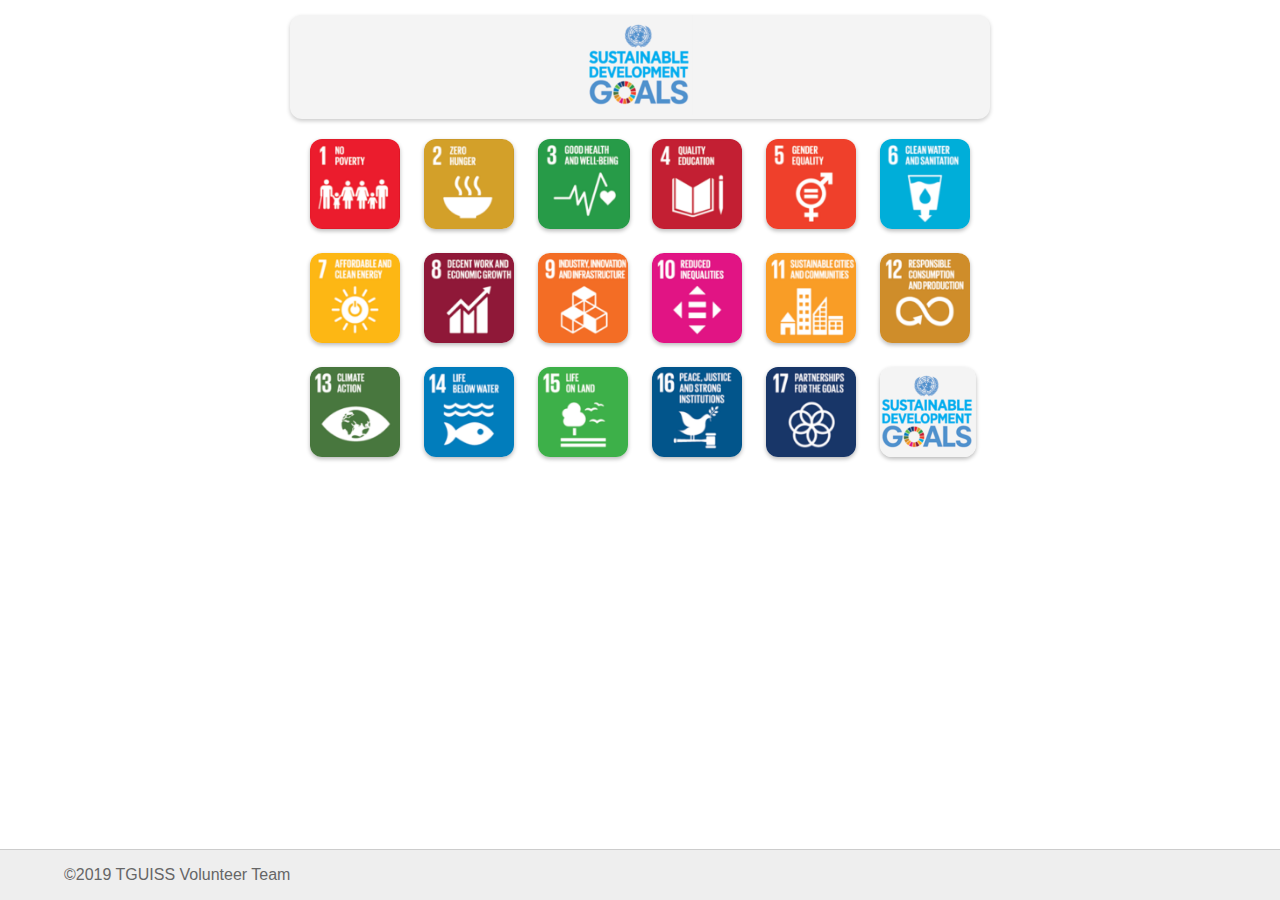
<file: index.html>
<!doctype html>
<html>
    <head>
        <title>SUSTAINABLE DEVELOPMENT GOALS</title>
        <meta name="viewport" content="width=device-width,user-scalable=no">
        <link rel="stylesheet" href="https://cdnjs.cloudflare.com/ajax/libs/animate.css/3.7.0/animate.min.css">
        <link rel="stylesheet" href="./css/main.css">
    </head>
    <body>
        <div class="logoBanner">
            <img class="sdgLogo" src="./img/sdgtwo.png">
        </div>
        <div id="buttonWrap">
            <button id="1btn" onclick="vt.openModal(this)" class="sdgMini">
                <img src="./img/1.png" class="sdgMiniChild">
            </button>
            <button id="2btn" onclick="vt.openModal(this)" class="sdgMini">
                <img src="./img/2.png" class="sdgMiniChild">
            </button>
            <button id="3btn" onclick="vt.openModal(this)" class="sdgMini">
                <img src="./img/3.png" class="sdgMiniChild">
            </button>
            <button id="4btn" onclick="vt.openModal(this)" class="sdgMini">
                <img src="./img/4.png" class="sdgMiniChild">
            </button>
            <button id="5btn" onclick="vt.openModal(this)" class="sdgMini">
                <img src="./img/5.png" class="sdgMiniChild">
            </button>
            <button id="6btn" onclick="vt.openModal(this)" class="sdgMini">
                <img src="./img/6.png" class="sdgMiniChild">
            </button><br>

            <button id="7btn" onclick="vt.openModal(this)" class="sdgMini">
                <img src="./img/7.png" class="sdgMiniChild">
            </button>
            <button id="8btn" onclick="vt.openModal(this)" class="sdgMini">
                <img src="./img/8.png" class="sdgMiniChild">
            </button>
            <button id="9btn" onclick="vt.openModal(this)" class="sdgMini">
                <img src="./img/9.png" class="sdgMiniChild">
            </button>
            <button id="10btn" onclick="vt.openModal(this)" class="sdgMini">
                <img src="./img/10.png" class="sdgMiniChild">
            </button>
            <button id="11btn" onclick="vt.openModal(this)" class="sdgMini">
                <img src="./img/11.png" class="sdgMiniChild">
            </button>
            <button id="12btn" onclick="vt.openModal(this)" class="sdgMini">
                <img src="./img/12.png" class="sdgMiniChild">
            </button><br>

            <button id="13btn" onclick="vt.openModal(this)" class="sdgMini">
                <img src="./img/13.png" class="sdgMiniChild">
            </button>
            <button id="14btn" onclick="vt.openModal(this)" class="sdgMini">
                <img src="./img/14.png" class="sdgMiniChild">
            </button>
            <button id="15btn" onclick="vt.openModal(this)" class="sdgMini">
                <img src="./img/15.png" class="sdgMiniChild">
            </button>
            <button id="16btn" onclick="vt.openModal(this)" class="sdgMini">
                <img src="./img/16.png" class="sdgMiniChild">
            </button>
            <button id="17btn" onclick="vt.openModal(this)" class="sdgMini">
                <img src="./img/17.png" class="sdgMiniChild">
            </button>
            <button class="sdgMini" disabled>
                <img src="./img/sdgtwo.png" class="sdgLogoMini">
            </button><br>
        </div>

        <div id="mCont">
            <div class="closeBtnWrapper">
                <button id="close">&#215;閉じる</button>
            </div>
        </div>

        <div class="creditWrapper">
            <p class="creditSpan">©︎2019 TGUISS Volunteer Team</p>
        </div>
        <!--like someone could actually understand this (grin)-->
        <script src="./js/vt.sdg.js"></script>
    </body>
</html>
</file>
<file: css/main.css>
.logoBanner {
    background: #f4f4f4;
    text-align: center;
    width: 80%;
    max-width: 700px;
    border-radius: 12px;
    box-shadow: 0px 2px 4px #cacaca;
    margin-right: auto;
    margin-left: auto;
    margin-top: 15px;
}
.sdgLogo {
    height: 100px;
}
#buttonWrap {
    width: 80%;
    max-width: 700px;
    margin-right: auto;
    margin-left: auto;
    text-align: center;
}
.sdgMini {
    padding: 0px;
    background: transparent;
    border: none;
    margin-right: 10px;
    margin-left: 10px;
    margin-top: 20px;
    width: 90px;
    height: 92px;
    outline: none;
    transition: 0.5s;
    -webkit-transition: 0.5s;
}
.sdgMiniChild {
    height: 90px;
    border-radius: 12px;
    box-shadow: 0px 2px 4px #b9b9b9;
    /* transition: 0.2s;
    -webkit-transition: 0.2s; */
}
.sdgLogoMini {
    height: 90px;
    border-radius: 12px;
    box-shadow: 0px 2px 4px #b9b9b9;
    /* transition: 0.2s;
    -webkit-transition: 0.2s; */
}
.sdgMiniChild:hover {
    box-shadow: 0px 2px 8px #b9b9b9;
    height: 90px;
    filter: brightness(120%);
}
.sdgMiniChild:active {
    box-shadow: 0px 2px 8px #b9b9b9;
    height: 90px;
    filter: brightness(80%);
}
.sdgMiniChild:disabled {
    filter: brightness(100%);
}
#mCont {
    position: fixed;
    top: 0;
    left: 0;
    width: 100%;
    height: 100vh;
    opacity: 0;
    display: none;
    transition: 0.2s;
    -webkit-transition: 0.2s;
}
.closeBtnWrapper {
    position: fixed;
    bottom: 20px;
    width: 100%;
    text-align: center;
}
#close {
    width: 150px;
    padding: 10px 0px 10px 0px;
    border-radius: 6px;
    font-size: 17px;
    font-weight: bold;
    background: #fff;
    border: none;
    outline: none;
}
#close:active {
    filter: brightness(80%);
}
.creditSpan {
    width: 90%;
    margin-right: auto;
    margin-left: auto;
    font-family: sans-serif;
    font-weight: lighter;
    font-size: 16px;
    color: #666;
}
.creditWrapper {
    position: fixed;
    bottom: 0px;
    left: 0;
    width: 100%;
    background: #eee;
    border-top: 1px solid #ccc;
}
</file>
